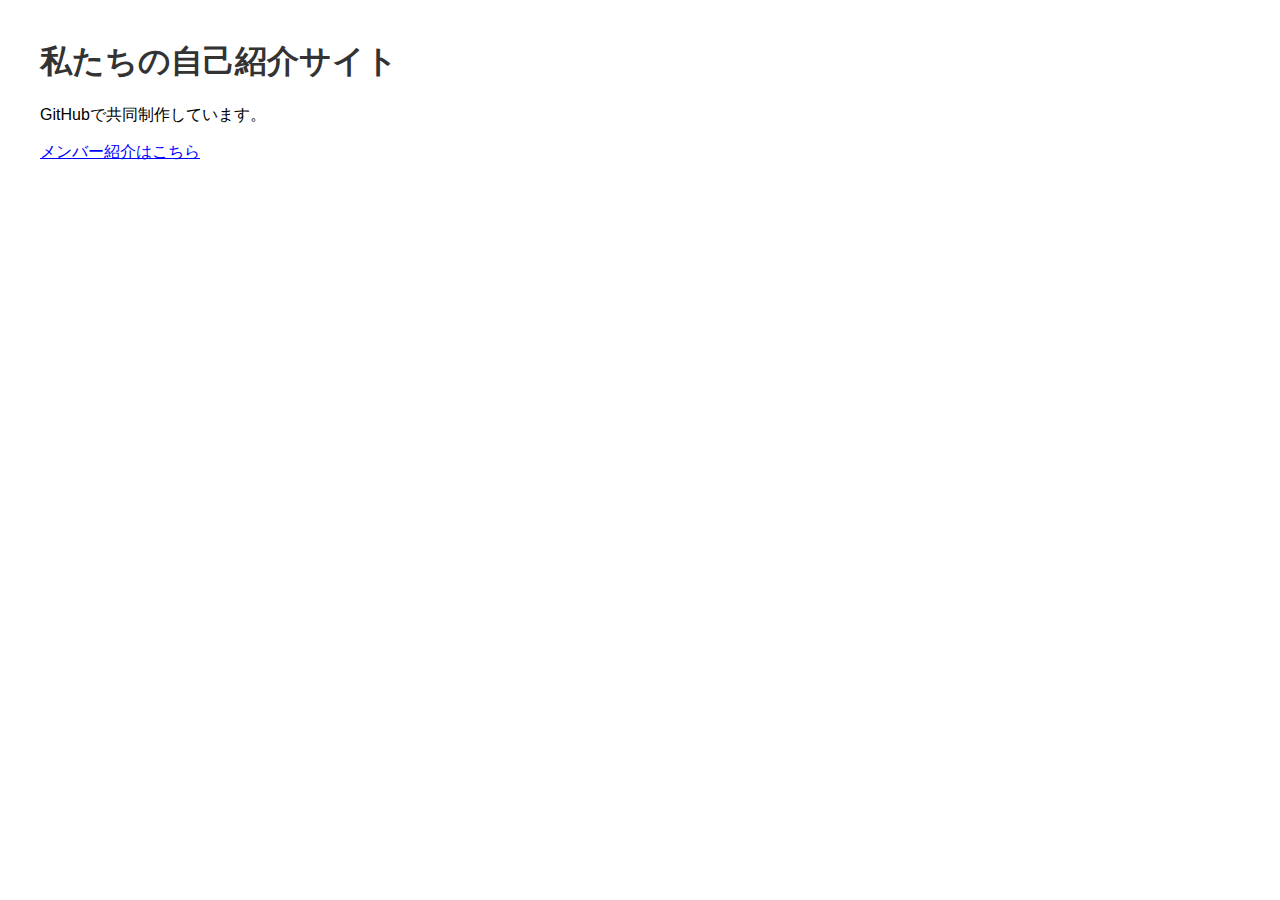
<file: index.html>
<!DOCTYPE html>
<html lang="ja">
<head>
  <meta charset="UTF-8">
  <title>自己紹介サイト</title>
  <link rel="stylesheet" href="style.css">
</head>
<body>
  <h1>私たちの自己紹介サイト</h1>
  <p>GitHubで共同制作しています。</p>
  <a href="members.html">メンバー紹介はこちら</a>
</body>
</html>
</file>
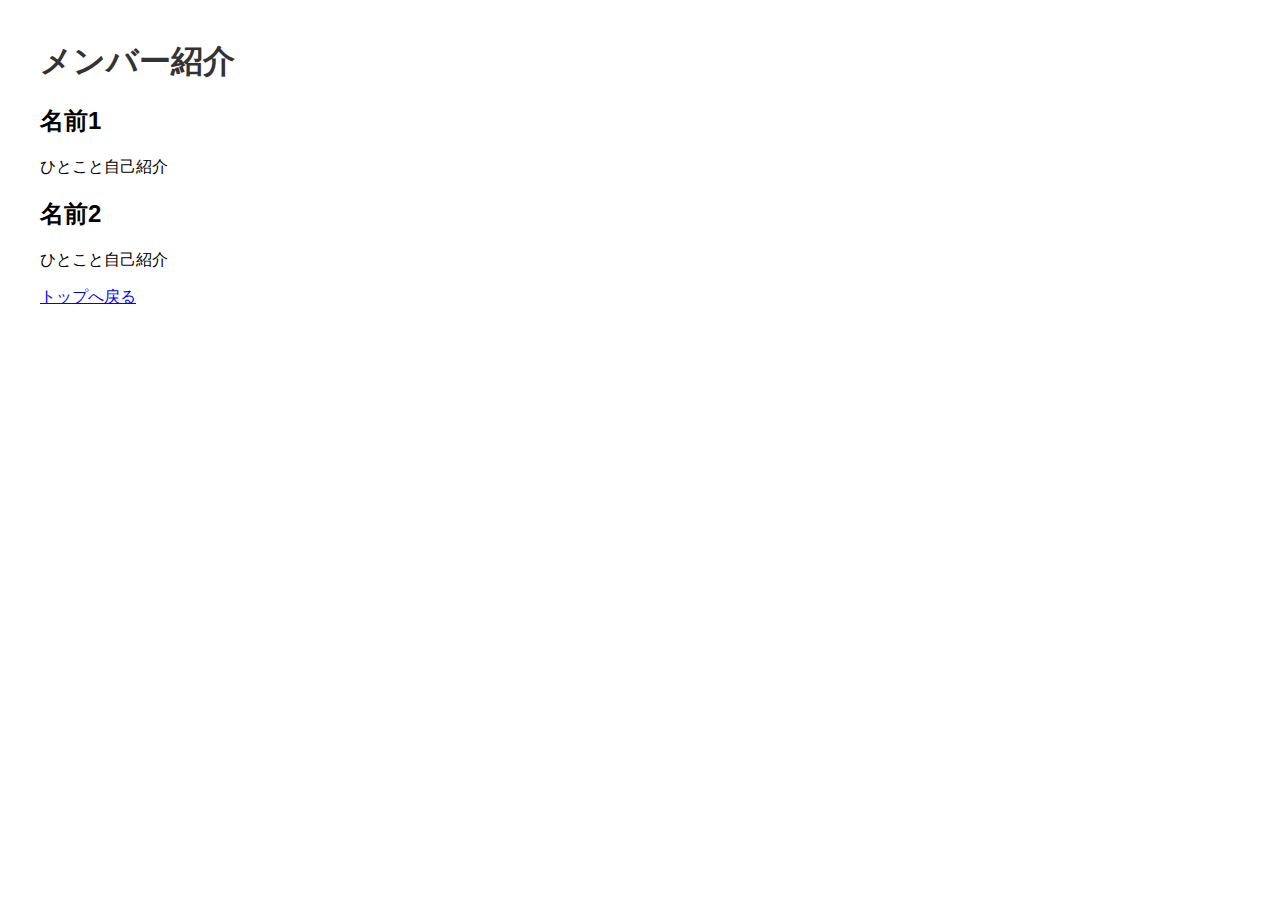
<file: members.html>
<!DOCTYPE html>
<html lang="ja">
<head>
  <meta charset="UTF-8">
  <title>メンバー紹介</title>
  <link rel="stylesheet" href="style.css">
</head>
<body>
  <h1>メンバー紹介</h1>

  <h2>名前1</h2>
  <p>ひとこと自己紹介</p>

  <h2>名前2</h2>
  <p>ひとこと自己紹介</p>

  <a href="index.html">トップへ戻る</a>
</body>
</html>
</file>
<file: style.css>
body {
  font-family: sans-serif;
  margin: 40px;
}

h1 {
  color: #333;
}

a {
  color: blue;
}
</file>
